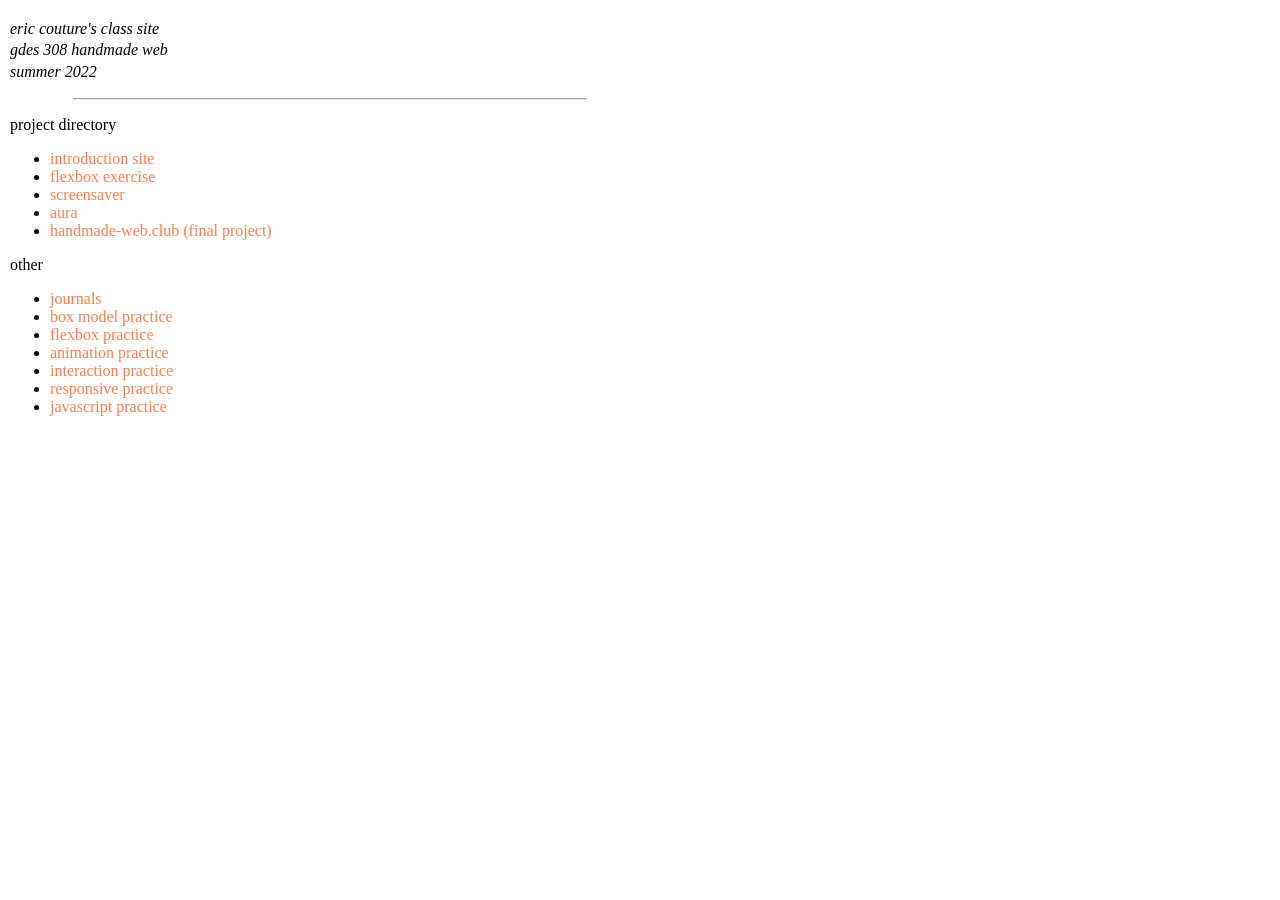
<file: index.html>
<!doctype html>
<html>
    <head>
        <title>eric's place</title>
        <link rel="stylesheet" href="style.css">
        <link rel="icon" href="icon.png">
    </head>
    <body>
        <div id="left">
            <div class="intro">
                <p>eric couture's class site</p>
                <p>gdes 308 handmade web</p>
                <p>summer 2022</p>
            </div>
            <hr style="width: 80%; align-content: center;">
            <p>project directory</p>
            <ul>
                <li><a href="introduction/index.html">introduction site</a></li>
                <li><a href="flex-exercise/index.html">flexbox exercise</a></li>
                <li><a href="screensaver/index.html">screensaver</a></li>
                <li><a href="aura/index.html">aura</a></li>
                <li><a href="http://handmade-web.club" target="_blank" rel="noopener noreferrer">handmade-web.club (final project)</a></li>
            </ul>
            
            <p>other</p>
            <ul>
                <li><a href="journals.html">journals</a></li>
                <li><a href="box-model/index.html">box model practice</a></li>
                <li><a href="flexbox-practice/index.html">flexbox practice</a></li>
                <li><a href="animation/index.html">animation practice</a></li>
                <li><a href="interaction/index.html">interaction practice</a></li>
                <li><a href="responsiveness-practice/index.html">responsive practice</a></li>
                <li><a href="javascript/index.html">javascript practice</a></li>
            </ul>
            
        </div>
        <div id="right">
            
        </div>
    </body>
</html>
</file>
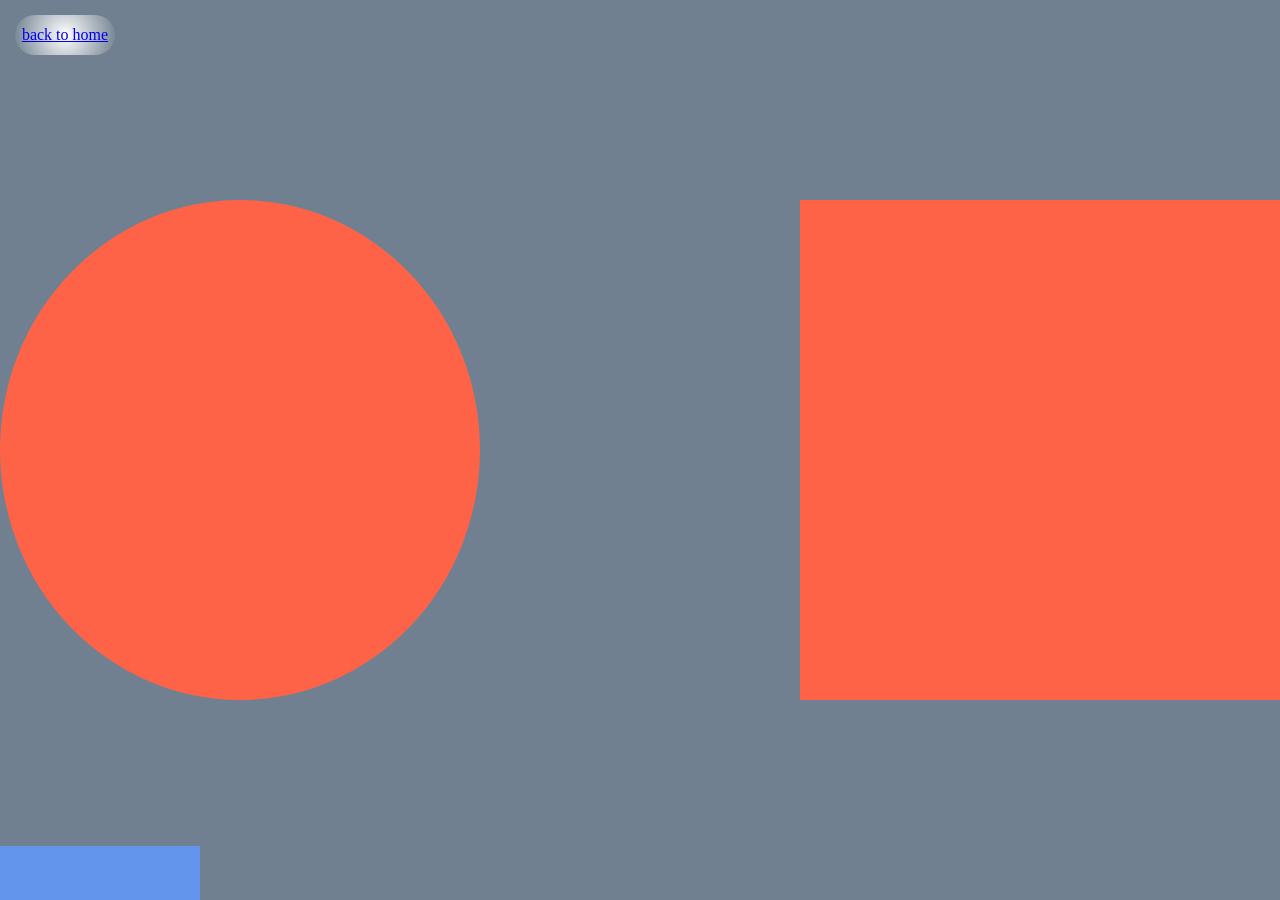
<file: animation/index.html>
<!doctype html>
<html>
    <head>
        <title>animation</title>
        <link rel="stylesheet" href="style.css">
    </head>
    <body>
         <div class="back-to-home"><a href="../index.html">back to home</a></div>
        <div class="container">
            <div class="circle"></div>
            <div class="square"></div>
        </div>
            <div class="slider"></div>
    </body>
</html>
</file>
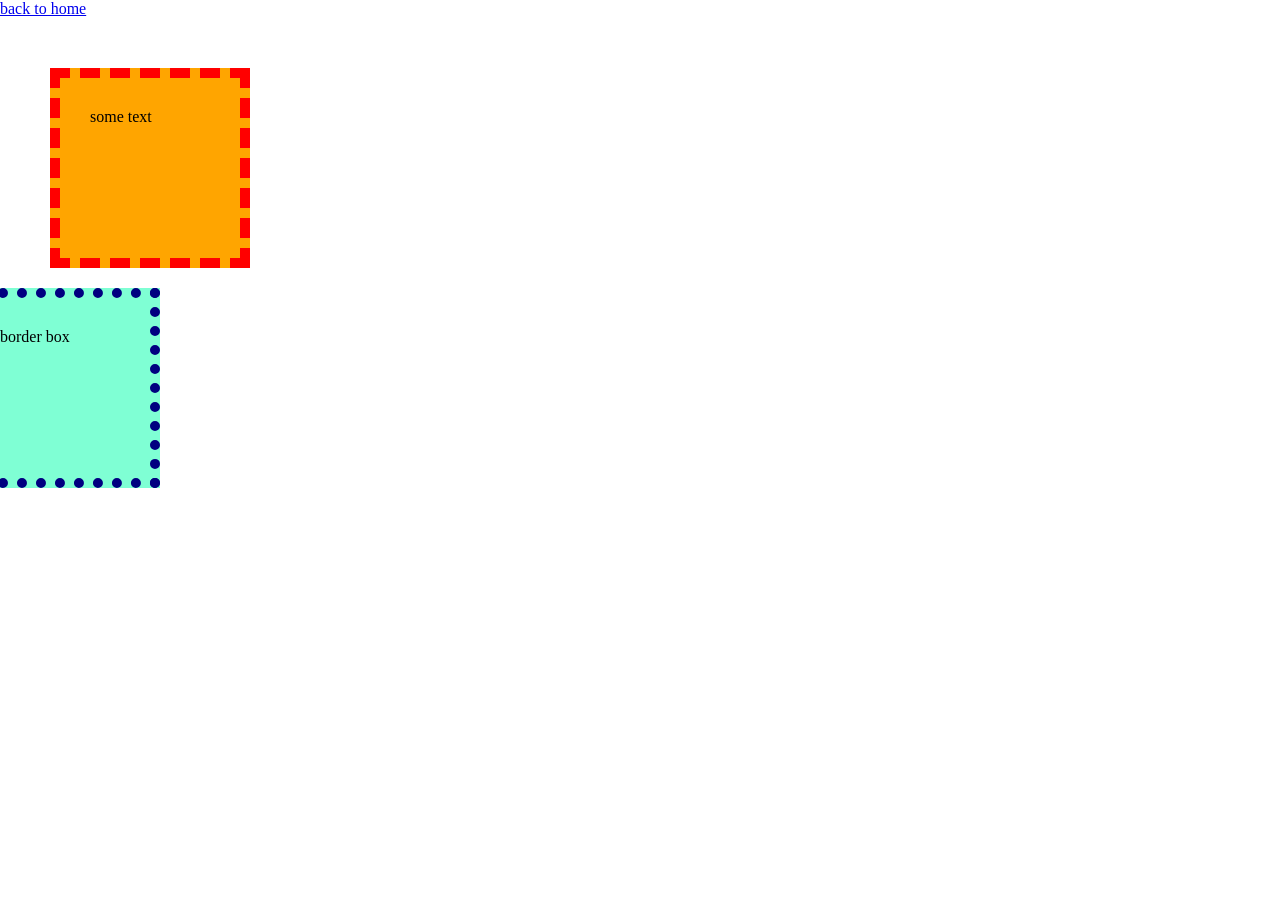
<file: box-model/index.html>
<!doctype html>
<html>
    <head>
        <title>box model</title>
        <link rel="stylesheet" href="style.css">
    </head>
    <body>
        <div class="back-to-home"><a href="../index.html">back to home</a></div>
        <div class="content">some text</div>
        <div class="border">border box</div>
    </body>
</html>
</file>
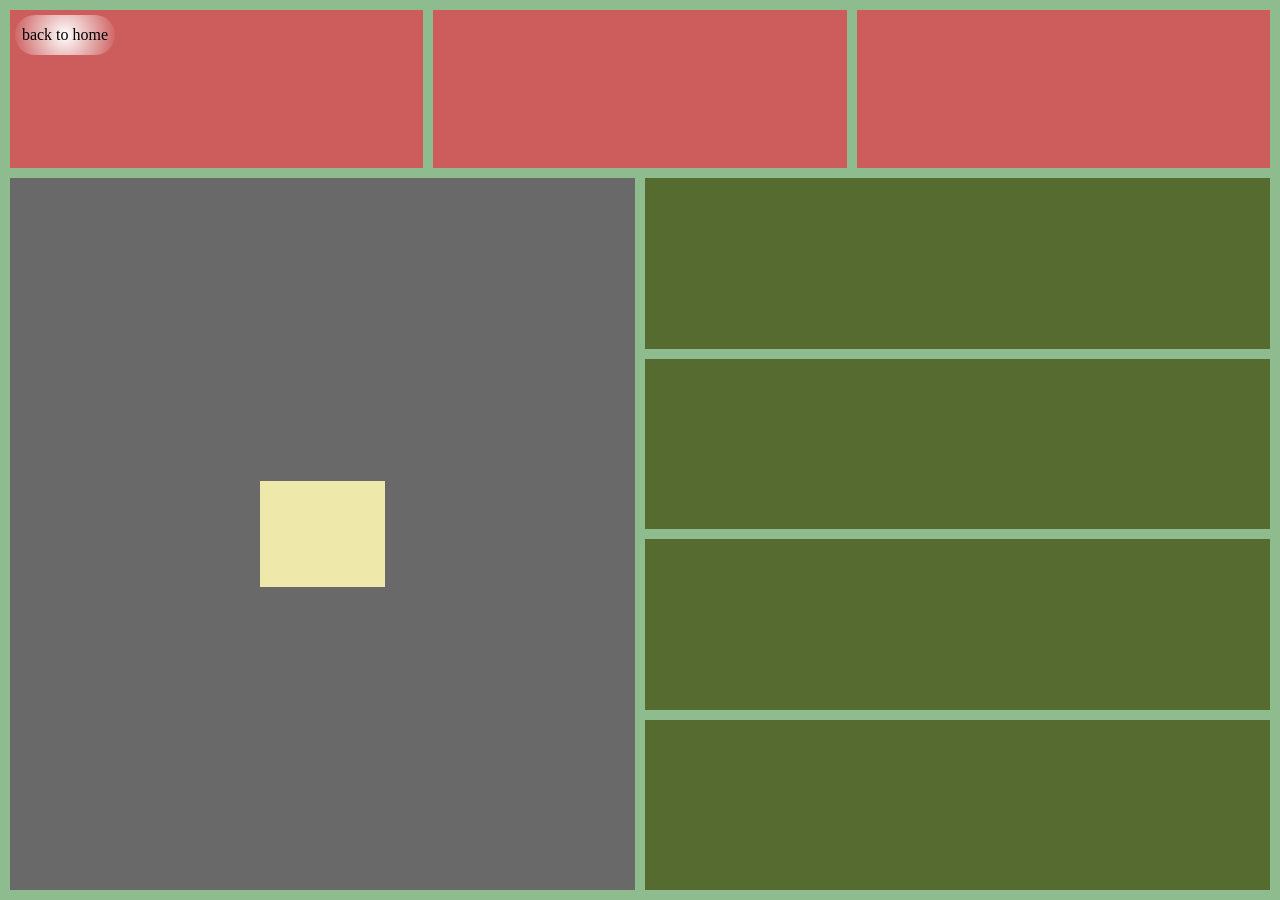
<file: flex-exercise/index.html>
<!doctype html>
<html>
    <head>
        <title>flexbox practice</title>
        <link rel="stylesheet" href="style.css">
    </head>
    <body>
        <div class="back-to-home"><a href="../index.html">back to home</a></div>
        <div class="overall-container">
            <div class="top-container">
                <div class="top-item"></div>
                <div class="top-item"></div>
                <div class="top-item"></div>
            </div>
            <div class="bottom-container">
                <div class="left-box">
                    <div class="center-box"></div>
                </div>
                <div class="right-box">
                    <div class="bottom-item"></div>
                    <div class="bottom-item"></div>
                    <div class="bottom-item"></div>
                    <div class="bottom-item"></div>
                </div>
            </div>
            
        </div>
    </body>
</html>
</file>
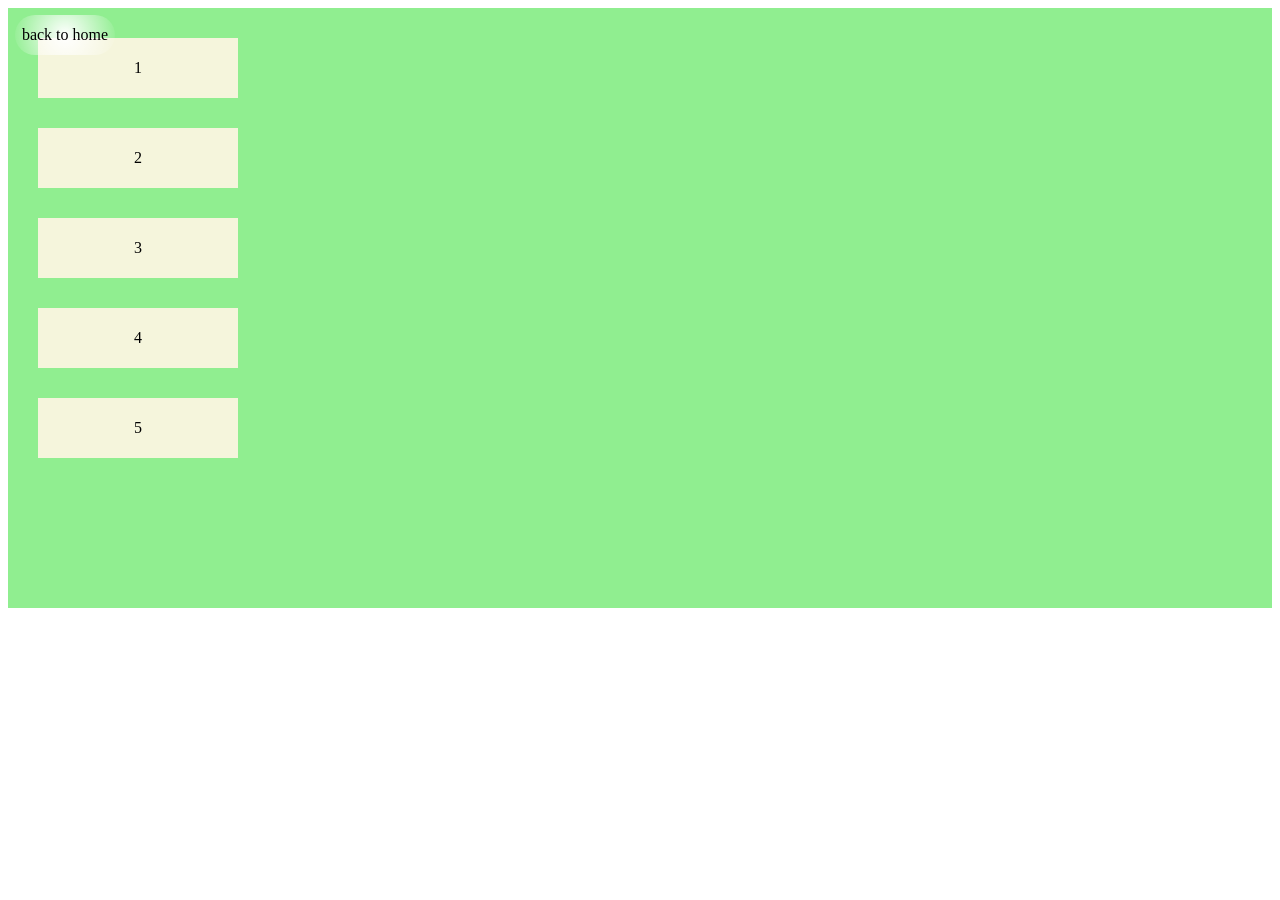
<file: flexbox-practice/index.html>
<!doctype html>
<html>
    <head>
        <title>-</title>
        <link rel="stylesheet" href="style.css">
    </head>
    <body>
         <div class="back-to-home"><a href="../index.html">back to home</a></div>
        <div class="container">
            <div class="item">1</div>
            <div class="item">2</div>
            <div class="item">3</div>
            <div class="item">4</div>
            <div class="item">5</div>
        </div>
    </body>
</html>
</file>
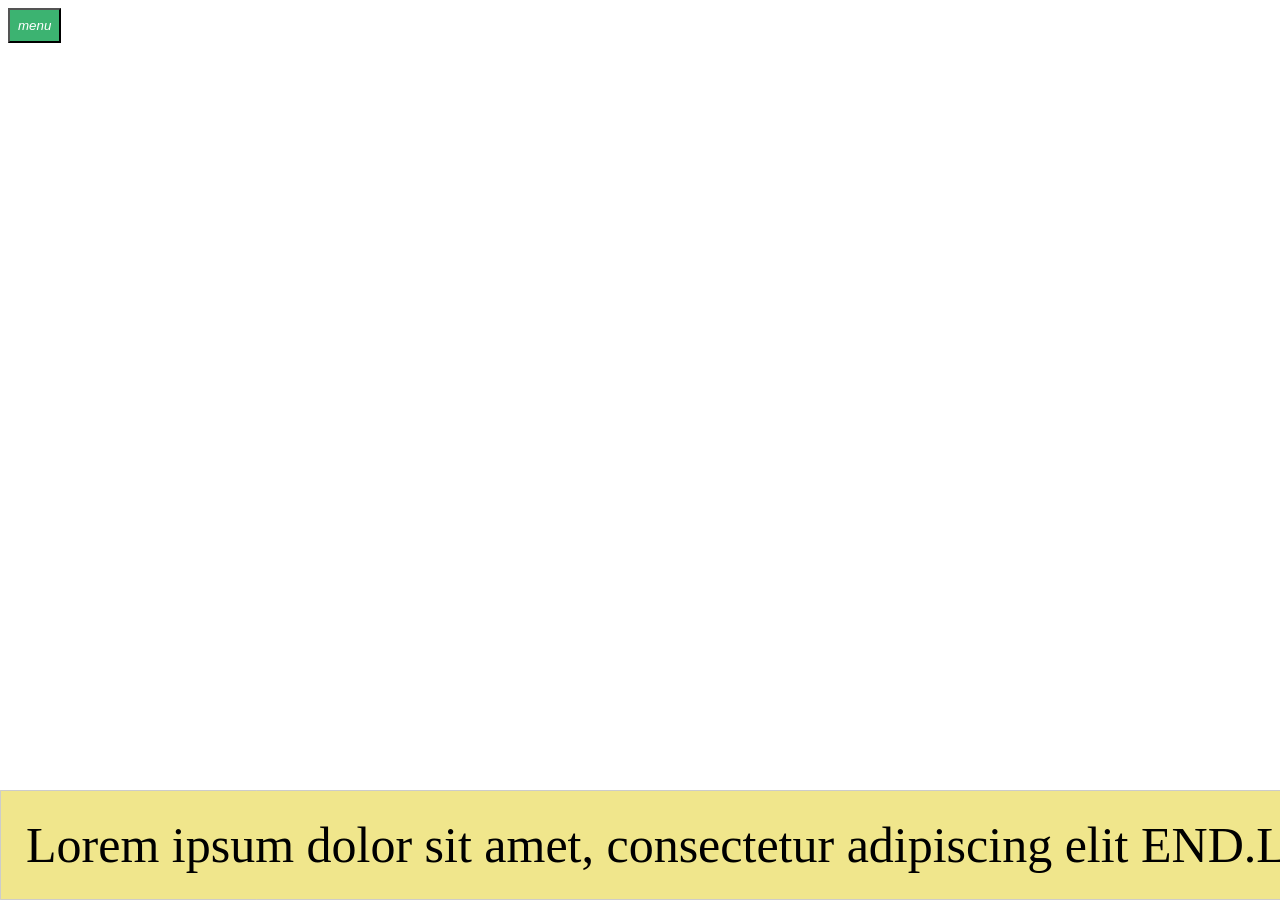
<file: javascript/index.html>
<!doctype html>
<html lang="">
    <head>
        <title>-</title>
        <link rel="stylesheet" href="style.css">
         <meta name="viewport" content="width=device-width, initial-scale=1.0"> 
    </head>
    <body>
        <!-- first we set up the button that is triggering our javascript -->
        <!-- note that the element doesn't need to be a <button> to work -->
        <button onclick="toggle()">menu</button>

        <!-- the box that we will be altering with our javascript -->
        <div id="box" class="sidebar">
            <ul>
                <li>home</li>
                <li>about</li>
                <li>contact</li>
                  
            </ul>
        </div>

        <div class='marquee'>Lorem ipsum dolor sit amet, consectetur adipiscing elit END.Lorem ipsum dolor sit amet, consectetur adipiscing elit END.Lorem ipsum dolor sit amet, consectetur adipiscing elit END.Lorem ipsum dolor sit amet, consectetur adipiscing elit END.</div>

        <script src="jquery-3.6.0.min.js"></script>
        <script src="jquery.marquee.min.js"></script>
        <script src="functions.js"></script>
    </body>
</html>
</file>
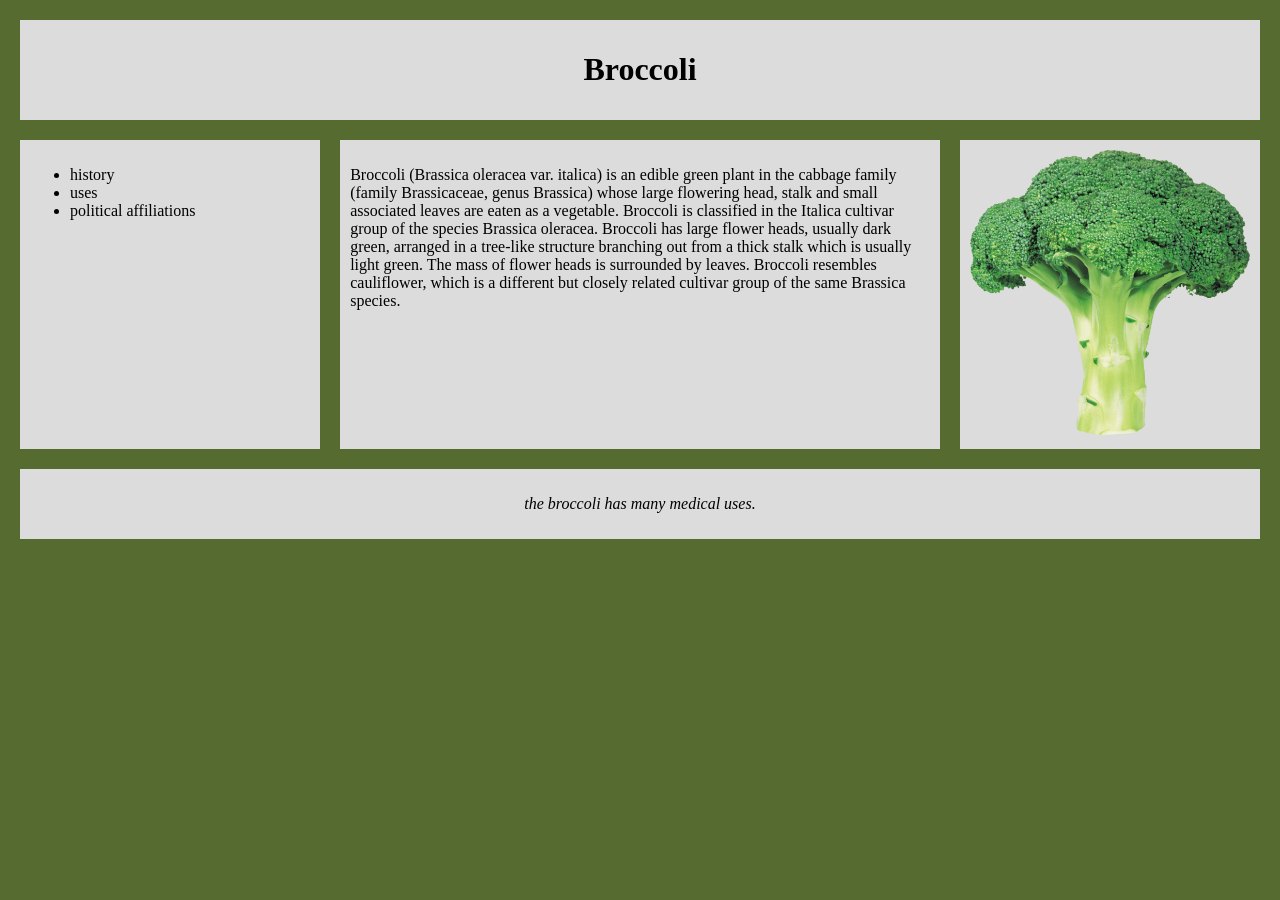
<file: responsiveness-practice/index.html>
<!doctype html>
<html>
    <head>
        <title>responsiveness practice</title>
        <link rel="stylesheet" href="style.css">
        <meta name="viewport" content="width=device-width, initial-scale=1.0"> 
    </head>
    <body>
        <div class="header">
              <h1>Broccoli</h1>
        </div>
        
        <div class="contents">
            <div class="nav">
                <ul>
                    <li>history</li>
                    <li>uses</li>
                    <li>political affiliations</li>
                </ul>
            </div>
            
            <div class="center">
                <p>Broccoli (Brassica oleracea var. italica) is an edible green plant in the cabbage family (family Brassicaceae, genus Brassica) whose large flowering head, stalk and small associated leaves are eaten as a vegetable. Broccoli is classified in the Italica cultivar group of the species Brassica oleracea. Broccoli has large flower heads, usually dark green, arranged in a tree-like structure branching out from a thick stalk which is usually light green. The mass of flower heads is surrounded by leaves. Broccoli resembles cauliflower, which is a different but closely related cultivar group of the same Brassica species. </p>
            </div>
            
            <div class="right">
                <img src="broccoli.png" alt="a head of broccoli">
            </div>
        
        </div>
        <div class="footer">
            <p>the broccoli has many medical uses.</p>
        </div>
    </body>
</html>
</file>
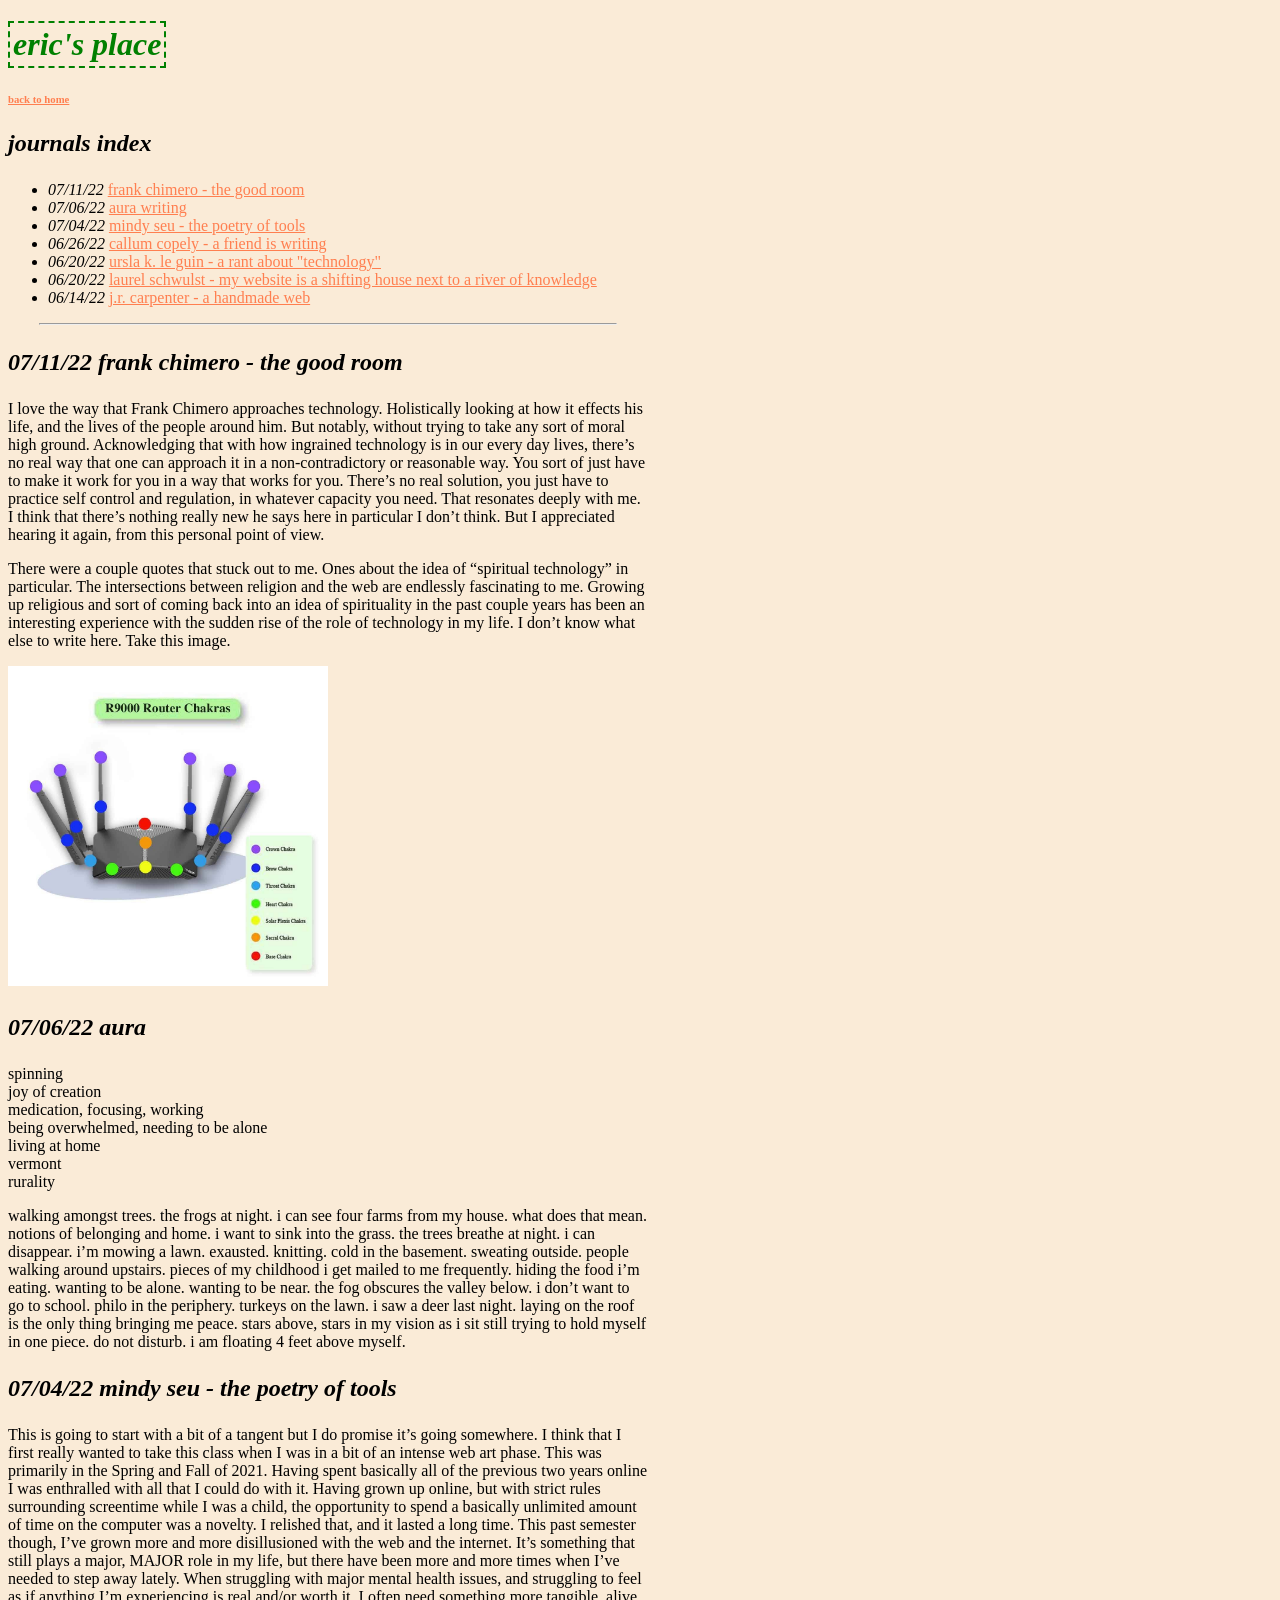
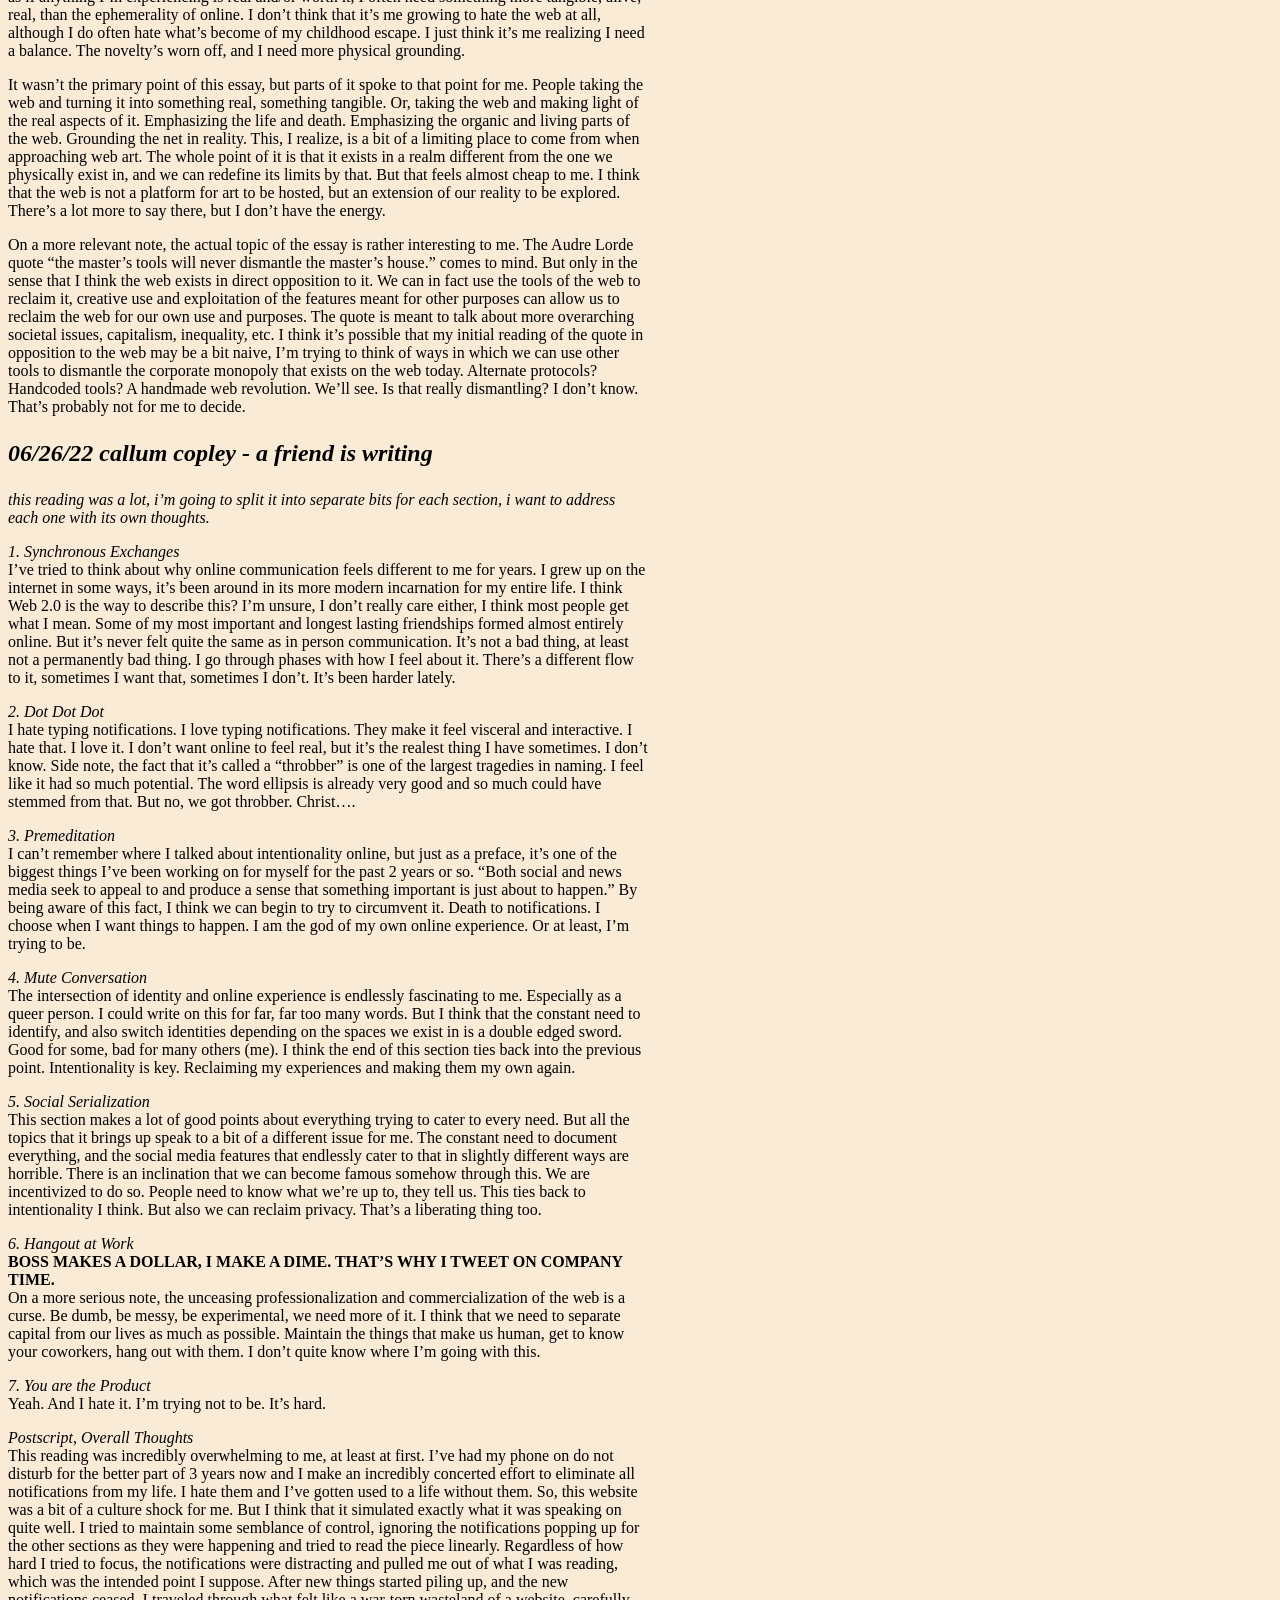
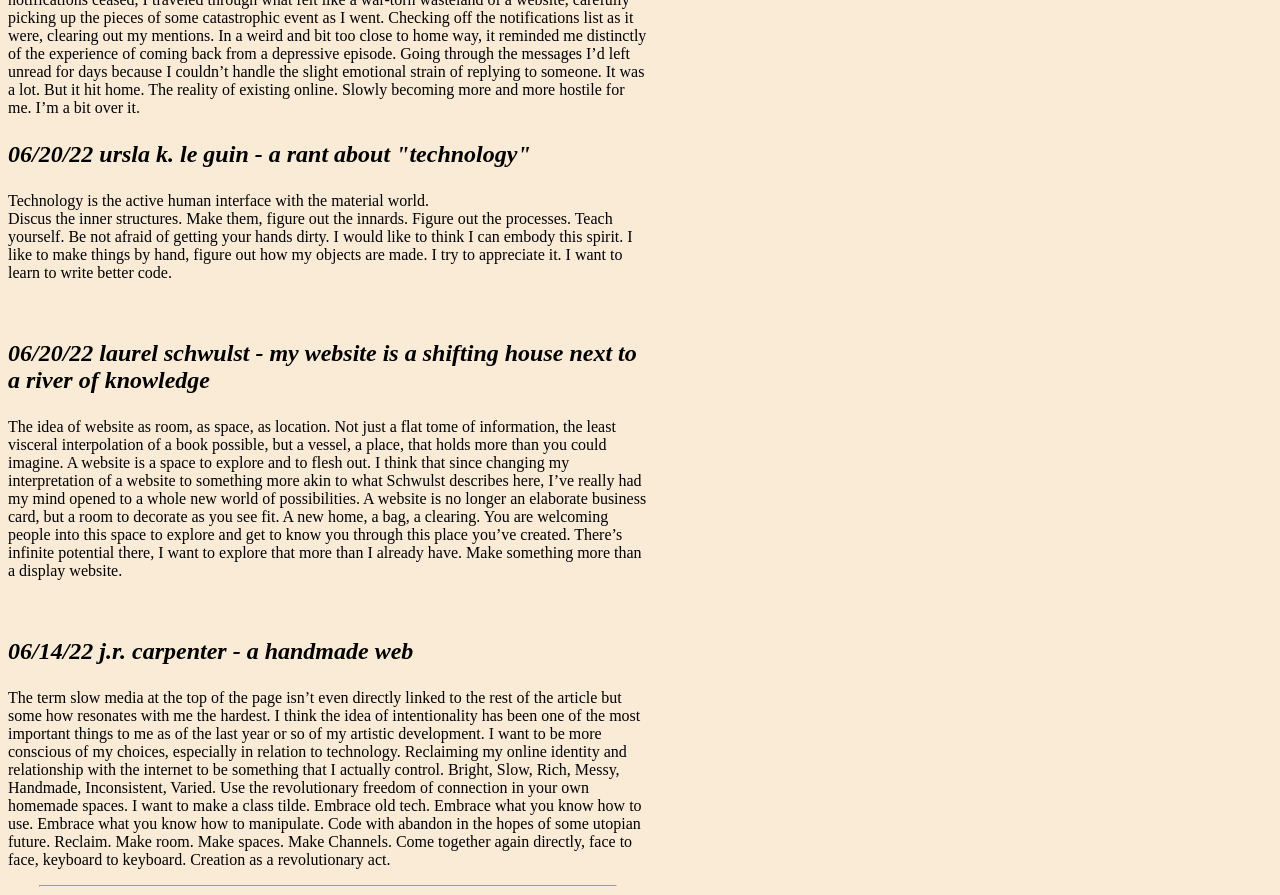
<file: journals.html>
<!doctype html>
<html>
    <head>
        <title>journals</title>
        <link rel="stylesheet" href="/introduction/style.css">
    </head>
    <body>
        <div style="width: 50vw;">

            <h1><span id="name">eric's place</span></h1>
              <h6><a href="../index.html">back to home</a></h6>
            <p class="caption">journals index</p>
            <ul>
                <li><i>07/11/22</i> <a href="#jounral7">frank chimero - the good room</a></li>
                <li><i>07/06/22</i> <a href="#journal6">aura writing</a></li>
                <li><i>07/04/22</i> <a href="#jounral5">mindy seu - the poetry of tools</a></li>
                <li><i>06/26/22</i> <a href="#journal4">callum copely - a friend is writing</a></li>
                <li><i>06/20/22</i> <a href="#journal3">ursla k. le guin - a rant about "technology"</a></li>
                <li><i>06/20/22</i> <a href="#journal2">laurel schwulst - my website is a shifting house next to a river of knowledge</a></li>
                <li><i>06/14/22</i> <a href="#journal1">j.r. carpenter - a handmade web</a></li>
            </ul>
            <hr>
            <p class="caption" id="journal7"><i>07/11/22</i> frank chimero - the good room</p>
            <p>I love the way that Frank Chimero approaches technology. Holistically looking at how it effects his life, and the lives of the people around him. But notably, without trying to take any sort of moral high ground. Acknowledging that with how ingrained technology is in our every day lives, there’s no real way that one can approach it in a non-contradictory or reasonable way. You sort of just have to make it work for you in a way that works for you. There’s no real solution, you just have to practice self control and regulation, in whatever capacity you need. That resonates deeply with me. I think that there’s nothing really new he says here in particular I don’t think. But I appreciated hearing it again, from this personal point of view.</p>

            <p>There were a couple quotes that stuck out to me. Ones about the idea of “spiritual technology” in particular. The intersections between religion and the web are endlessly fascinating to me. Growing up religious and sort of coming back into an idea of spirituality in the past couple years has been an interesting experience with the sudden rise of the role of technology in my life. I don’t know what else to write here. Take this image.</p>
            <img src="router.jpg" style="width: 25vw;">
            <p class="caption" id="journal6"><i>07/06/22</i> aura</p>
            <p>spinning<br>
            joy of creation<br>
            medication, focusing, working<br>
            being overwhelmed, needing to be alone<br>
            living at home<br>
            vermont<br>
             rurality</p>

            <p>walking amongst trees. the frogs at night. i can see four farms from my house. what does that mean. notions of belonging and home. i want to sink into the grass. the trees breathe at night. i can disappear. i’m mowing a lawn. exausted. knitting. cold in the basement. sweating outside. people walking around upstairs. pieces of my childhood i get mailed to me frequently. hiding the food i’m eating. wanting to be alone. wanting to be near. the fog obscures the valley below. i don’t want to go to school. philo in the periphery. turkeys on the lawn. i saw a deer last night. laying on the roof is the only thing bringing me peace. stars above, stars in my vision as i sit still trying to hold myself in one piece. do not disturb. i am floating 4 feet above myself.</p>
            <p class="caption" id="journal5"><i>07/04/22</i> mindy seu - the poetry of tools</p>
            <p>This is going to start with a bit of a tangent but I do promise it’s going somewhere. I think that I first really wanted to take this class when I was in a bit of an intense web art phase. This was primarily in the Spring and Fall of 2021. Having spent basically all of the previous two years online I was enthralled with all that I could do with it. Having grown up online, but with strict rules surrounding screentime while I was a child, the opportunity to spend a basically unlimited amount of time on the computer was a novelty. I relished that, and it lasted a long time. This past semester though, I’ve grown more and more disillusioned with the web and the internet. It’s something that still plays a major, MAJOR role in my life, but there have been more and more times when I’ve needed to step away lately. When struggling with major mental health issues, and struggling to feel as if anything I’m experiencing is real and/or worth it, I often need something more tangible, alive, real, than the ephemerality of online. I don’t think that it’s me growing to hate the web at all, although I do often hate what’s become of my childhood escape. I just think it’s me realizing I need a balance. The novelty’s worn off, and I need more physical grounding.</p>
            
            <p>It wasn’t the primary point of this essay, but parts of it spoke to that point for me. People taking the web and turning it into something real, something tangible. Or, taking the web and making light of the real aspects of it. Emphasizing the life and death. Emphasizing the organic and living parts of the web. Grounding the net in reality. This, I realize, is a bit of a limiting place to come from when approaching web art. The whole point of it is that it exists in a realm different from the one we physically exist in, and we can redefine its limits by that. But that feels almost cheap to me. I think that the web is not a platform for art to be hosted, but an extension of our reality to be explored. There’s a lot more to say there, but I don’t have the energy.</p>
            
            <p>On a more relevant note, the actual topic of the essay is rather interesting to me. The Audre Lorde quote “the master’s tools will never dismantle the master’s house.” comes to mind. But only in the sense that I think the web exists in direct opposition to it. We can in fact use the tools of the web to reclaim it, creative use and exploitation of the features meant for other purposes can allow us to reclaim the web for our own use and purposes. The quote is meant to talk about more overarching societal issues, capitalism, inequality, etc. I think it’s possible that my initial reading of the quote in opposition to the web may be a bit naive, I’m trying to think of ways in which we can use other tools to dismantle the corporate monopoly that exists on the web today. Alternate protocols? Handcoded tools? A handmade web revolution. We’ll see. Is that really dismantling? I don’t know. That’s probably not for me to decide.</p>
            
            <p class="caption" id="journal4"><i>06/26/22</i> callum copley - a friend is writing</p>
            <p><i>this reading was a lot, i’m going to split it into separate bits for each section, i want to address each one with its own thoughts.</i></p>

           <p><i>1. Synchronous Exchanges</i><br>
            I’ve tried to think about why online communication feels different to me for years. I grew up on the internet in some ways, it’s been around in its more modern incarnation for my entire life. I think Web 2.0 is the way to describe this? I’m unsure, I don’t really care either, I think most people get what I mean. Some of my most important and longest lasting friendships formed almost entirely online. But it’s never felt quite the same as in person communication. It’s not a bad thing, at least not a permanently bad thing. I go through phases with how I feel about it. There’s a different flow to it, sometimes I want that, sometimes I don’t. It’s been harder lately.</p>

            <p><i>2. Dot Dot Dot</i><br>
            I hate typing notifications. I love typing notifications. They make it feel visceral and interactive. I hate that. I love it. I don’t want online to feel real, but it’s the realest thing I have sometimes. I don’t know. Side note, the fact that it’s called a “throbber” is one of the largest tragedies in naming. I feel like it had so much potential. The word ellipsis is already very good and so much could have stemmed from that. But no, we got throbber. Christ….</p>

            <p><i>3. Premeditation</i><br>
            I can’t remember where I talked about intentionality online, but just as a preface, it’s one of the biggest things I’ve been working on for myself for the past 2 years or so. “Both social and news media seek to appeal to and produce a sense that something important is just about to happen.” By being aware of this fact, I think we can begin to try to circumvent it. Death to notifications. I choose when I want things to happen. I am the god of my own online experience. Or at least, I’m trying to be.</p>

            <p><i>4. Mute Conversation</i><br>
            The intersection of identity and online experience is endlessly fascinating to me. Especially as a queer person. I could write on this for far, far too many words. But I think that the constant need to identify, and also switch identities depending on the spaces we exist in is a double edged sword. Good for some, bad for many others (me). I think the end of this section ties back into the previous point. Intentionality is key. Reclaiming my experiences and making them my own again.</p> 

            <p><i>5. Social Serialization</i><br>
            This section makes a lot of good points about everything trying to cater to every need. But all the topics that it brings up speak to a bit of a different issue for me. The constant need to document everything, and the social media features that endlessly cater to that in slightly different ways are horrible. There is an inclination that we can become famous somehow through this. We are incentivized to do so. People need to know what we’re up to, they tell us. This ties back to intentionality I think. But also we can reclaim privacy. That’s a liberating thing too.<br></p>

            <p><i>6. Hangout at Work</i><br>
                <strong>BOSS MAKES A DOLLAR, I MAKE A DIME. THAT’S WHY I TWEET ON COMPANY TIME.</strong><br>

            On a more serious note, the unceasing professionalization and commercialization of the web is a curse. Be dumb, be messy, be experimental, we need more of it. I think that we need to separate capital from our lives as much as possible. Maintain the things that make us human, get to know your coworkers, hang out with them. I don’t quite know where I’m going with this.</p>

            <p><i>7. You are the Product</i><br>
            Yeah. And I hate it. I’m trying not to be. It’s hard.</p>

            <p><i>Postscript, Overall Thoughts</i><br>
            This reading was incredibly overwhelming to me, at least at first. I’ve had my phone on do not disturb for the better part of 3 years now and I make an incredibly concerted effort to eliminate all notifications from my life. I hate them and I’ve gotten used to a life without them. So, this website was a bit of a culture shock for me. But I think that it simulated exactly what it was speaking on quite well. I tried to maintain some semblance of control, ignoring the notifications popping up for the other sections as they were happening and tried to read the piece linearly. Regardless of how hard I tried to focus, the notifications were distracting and pulled me out of what I was reading, which was the intended point I suppose. After new things started piling up, and the new notifications ceased, I traveled through what felt like a war-torn wasteland of a website, carefully picking up the pieces of some catastrophic event as I went. Checking off the notifications list as it were, clearing out my mentions. In a weird and bit too close to home way, it reminded me distinctly of the experience of coming back from a depressive episode. Going through the messages I’d left unread for days because I couldn’t handle the slight emotional strain of replying to someone. It was a lot. But it hit home. The reality of existing online. Slowly becoming more and more hostile for me. I’m a bit over it.</p>
            
            <p class="caption" id="journal3"><i>06/20/22</i> ursla k. le guin - a rant about "technology"</p>
            <p>Technology is the active human interface with the material world. <br>
                Discus the inner structures. Make them, figure out the innards. Figure out the processes. Teach yourself. Be not afraid of getting your hands dirty. I would like to think I can embody this spirit. I like to make things by hand, figure out how my objects are made. I try to appreciate it. I want to learn to write better code.</p>
            <br>
            <p class="caption" id="journal2"><i>06/20/22</i> laurel schwulst - my website is a shifting house next to a river of knowledge</p>
            <p>The idea of website as room, as space, as location. Not just a flat tome of information, the least visceral interpolation of a book possible, but a vessel, a place, that holds more than you could imagine. A website is a space to explore and to flesh out. I think that since changing my interpretation of a website to something more akin to what Schwulst describes here, I’ve really had my mind opened to a whole new world of possibilities. A website is no longer an elaborate business card, but a room to decorate as you see fit. A new home, a bag, a clearing. You are welcoming people into this space to explore and get to know you through this place you’ve created. There’s infinite potential there, I want to explore that more than I already have. Make something more than a display website.</p>
            <br>
            <p class="caption" id="joural1"><i>06/14/22</i> j.r. carpenter - a handmade web</p>
            <p>The term slow media at the top of the page isn’t even directly linked to the rest of the article but some how resonates with me the hardest. I think the idea of intentionality has been one of the most important things to me as of the last year or so of my artistic development. I want to be more conscious of my choices, especially in relation to technology. Reclaiming my online identity and relationship with the internet to be something that I actually control. Bright, Slow, Rich, Messy, Handmade, Inconsistent, Varied. Use the revolutionary freedom of connection in your own homemade spaces. I want to make a class tilde. Embrace old tech. Embrace what you know how to use. Embrace what you know how to manipulate. Code with abandon in the hopes of some utopian future. Reclaim. Make room. Make spaces. Make Channels. Come together again directly, face to face, keyboard to keyboard. Creation as a revolutionary act.</p>
           
            <hr>
            
          
                   
        </div>
    </body>
</html>
</file>
<file: style.css>
#left {
    width: 50vw;
    height: 100vh;
    left: 0;
    position: fixed;
    margin: 10px;
}

#right {
    width: 50vw;
    height: 100vh;
    right: 0;
    position: fixed;
    animation: gradientshift 10s linear alternate infinite;
}

.intro {
    font-style: italic;
    line-height: 4pt;
    display: inline-block;
}

.intro:hover {
    font-style: normal;
    transform: rotate(-5deg);
}

body {
    margin: 0;
    padding: 0;
}

@keyframes gradientshift {
    from{background: rgb(252,226,0);}
    to {background: rgb(218,10,51);}
}

a {
    text-decoration: none;
    color: coral;
}

a:hover {
    font-style: italic;
}

ul {
    list-style-type: disc;
/*    list-style-image: url(arrow.png);*/
}
</file>
<file: animation/style.css>
* {
    box-sizing: border-box;
}

body {
    margin: 0;
}

.back-to-home {
    display: flex;
    position: absolute;
    left: 15px;
    top: 15px;
    background: rgb(255,255,255);
    background: radial-gradient(circle, rgba(255,255,255,1) 0%, rgba(255,255,255,0) 100%);
    height: 40px;
    width: 100px;
    border-style: hidden;
    border-radius: 100px;
    align-items: center;
    justify-content: center;
}


.container {
    background: slategrey;
    height: 100vh;
    display: flex;
    justify-content: center;
    align-items: center;
    gap: 25%;
}

.circle {
    height: 500px;
    width: 500px;
    border-radius: 50%;
    background-color: tomato;
    animation: background-change 4s linear 1s infinite alternate, breathe 5s ease 0s infinite alternate;
    
}

.square {
    height: 500px;
    width: 500px;
    background-color: tomato;
    animation: rotate 5s linear 0s infinite normal, background-change 4s linear 0s infinite alternate;
}

@keyframes background-change {
    from {background-color: tomato;}
    to {background-color: aqua;}
}

@keyframes rotate {
    from {transform:rotate(0deg);}
    to {transform: rotate(360deg);}
}

@keyframes breathe {
    from {transform:scale(75%);}
    to {transform:scale(125%);}
}
/*
.bottom {
    height: 30px;
    width: 100%;
    position: absolute;
    bottom: 0;
    background: white;
}
*/

.slider {
    position: absolute;
    bottom: 0;
    height: 6%;
    width: 200px;
    background: cornflowerblue;
    animation: slide 2s linear 0s infinite normal;
}

@keyframes slide {
    from{transform: translate(-10vw, 0vh);}
    to{transform: translate(100vw, 0vh);}
}
</file>
<file: box-model/style.css>
* {
    box-sizing: border-box;
}

body{
    margin: 0;
}

.content {
    background-color: orange;
    width: 200px;
    height: 200px;
    padding: 30px;
    border: 10px dashed red;
    margin: 50px;
}

.border {
    background-color: aquamarine;
    width: 200px;
    height: 200px;
    padding: 30px;
    border: 10px dotted navy;
    margin: 50px;
    box-sizing: border-box;
    position: relative;
    bottom: 30px;
    right: 90px;
    
}
</file>
<file: flex-exercise/style.css>
* {
    box-sizing: border-box;
}

body {
    margin: 0;
}

.back-to-home {
    display: flex;
    position: absolute;
    left: 15px;
    top: 15px;
    background: rgb(255,255,255);
    background: radial-gradient(circle, rgba(255,255,255,1) 0%, rgba(255,255,255,0) 100%);
    height: 40px;
    width: 100px;
    border-style: hidden;
    border-radius: 100px;
    align-items: center;
    justify-content: center;
}

a {
    text-decoration: none;
    color: black;
}

a:hover {
    font-style: italic;
}

.overall-container {
    background-color: darkseagreen;
    height: 100vh;
    padding: 0px 10px 10px 10px;
}

.top-container {
    height: 20%;
    background: darkseagreen;
    display: flex;
    justify-content: space-around;
    flex-direction: row;
    gap: 10px;
    padding: 10px 0px 10px 0px;
}

.top-item {
    background-color: indianred;
    height: 100%;
    width: 100%;
}

.bottom-container {
    display: flex;
    background-color: darkseagreen;
    height: 80%;
    padding: 0;
    gap: 10px;
    
}

.left-box {
    background-color: dimgrey;
    height: 100%;
    width: 50%;
    display: flex;
    justify-content: center;
    align-items: center;
}

.center-box {
    height: 15%;
    width: 20%;
    background-color: palegoldenrod;
}
.right-box {
    display: flex;
    flex-direction: column;
    width: 50%;
    height: 100%;
    gap: 10px;
}

.bottom-item {
    height: 100%;
    width: 100%;
    background-color: darkolivegreen;
}
</file>
<file: flexbox-practice/style.css>
* {
    box-sizing: border-box;
}

.container {
    background-color: lightgreen;
    height: 600px;
    display: flex;
    flex-direction: column;
    flex-wrap: wrap;
    justify-content: flex-start;
    align-items: flex-start;
    gap: 30px;
    padding: 30px;
}

.item {
    background-color: beige;
    height: 60px;
    width: 200px;
    display: flex;
    justify-content: center;
    align-items: center;
}

.back-to-home {
    display: flex;
    position: absolute;
    left: 15px;
    top: 15px;
    background: rgb(255,255,255);
    background: radial-gradient(circle, rgba(255,255,255,1) 0%, rgba(255,255,255,0) 100%);
    height: 40px;
    width: 100px;
    border-style: hidden;
    border-radius: 100px;
    align-items: center;
    justify-content: center;
}

a {
    text-decoration: none;
    color: black;
}

a:hover {
    font-style: italic;
}
</file>
<file: javascript/style.css>
* {
    box-sizing: border-box;
}

.sidebar {
    padding: 25px;
    background-color: indianred;
    color: white;
    font-size: 25px;
    width: 400px;
    min-height: 500px;
    position: fixed;
    right: -400px;
    top: 0;
    transition: 0.5s;
}


.active {
   right: 0;
}

button {
    background: mediumseagreen;
    font-style: italic;
    padding: 8px;
    color: white;
}

button:hover {
    background: darkgreen;
    cursor: pointer;
}

.marquee {
    overflow: hidden;
    border:1px solid #ccc;
    font-size: 50px;
    padding: 25px;
    background: khaki;
    color: black;
    position: fixed;
    bottom: 0;
    left: 0;
}
</file>
<file: responsiveness-practice/style.css>
* {
    box-sizing: border-box;
}

body {
    background: darkolivegreen;
    margin: 0;
    padding: 20px;
}

img {
    max-width: 100%;
}

.header {
    background: gainsboro;
    text-align: center;
    padding: 10px;
    margin-bottom: 20px;
}

.contents {
    display: flex;
    align-content: space-between;
    gap: 20px;
    margin-bottom: 20px;
}

.contents div {
    padding: 10px;
}

.nav {
    background: gainsboro;
    width: 25%;
}

.center {
    background: gainsboro;
    width: 50%;
}

.right {
    background: gainsboro;
    width: 25%;
}

.footer {
    background: gainsboro;
    font-style: italic;
    text-align: center;
    padding: 10px;
}

@media screen and (max-width: 900px) {
    body {
        background-color: darkseagreen;
    }
    
    .contents {
        flex-direction: column;
    }
    
    .nav, .center, .right {
        width: 100%;
}

@media screen and (max-width: 600px) {
    body {
        background: dimgrey;
    }
    

}
</file>
<file: introduction/style.css>
body {
    background-color: antiquewhite;
}

/*
body:hover {
    filter: blur(0px);
}
*/

hr {
    width: 90%;
    margin: auto;
}

a {
    color: coral;
    cursor: crosshair;
    text-decoration: underline;
}

a:hover {
    color: lightcoral;
    font-style: italic;
    text-decoration: underline;
}

a:visited {
    color: lightcoral;
}

td {
    padding: 10px;
    vertical-align: top;
}

#left{
    width: 50vw;
    height: 100vh;
    left: 0;
    position: fixed;
    margin-left: 10px;
    overflow: hidden;
}

#right{
    width: 50vw;
    height: 100vw;
    right: 0;
    position: fixed;
    overflow: scroll;
}

#imgbox {
    position: relative;
    overflow: scroll;
}

#name {
    border: 2px dashed green;
    padding: 3px;
    color: green;
    font-style: italic;
    display: inline-block;
    position: relative;
}

#name:hover {
    font-style: normal;
    transform: rotate(-5deg);
}

.caption {
    font-style: italic;
    font-weight: bold;
    font-size: 18pt;
}

.aboutMe:hover {
    font-style: italic;
}

.listHeader {
    font-style: italic;
    font-weight: bold;
}
</file>
